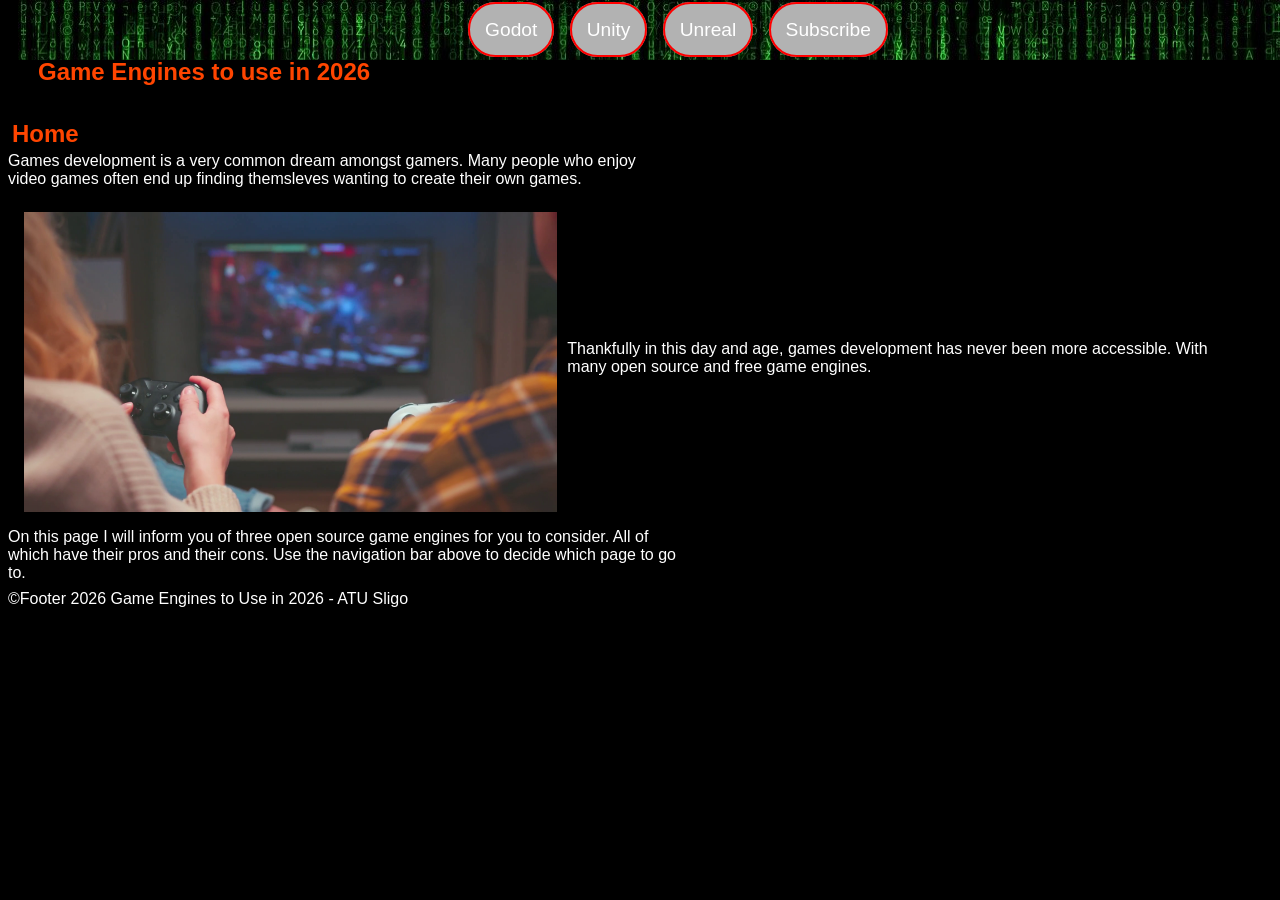
<file: index.html>
<!DOCTYPE html>
<!--Purposes  :This is a web page detailing game engines made for my Web Design project
    Written    : -10/03/26-->
<html lang="en">
    <head>
        <meta charset="UTF-8">
        <meta name="viewport" content="width=device-width, initial-scale=1.0">
        <meta name="description" content="Home Page of the website">
        <meta name="keywords" content="Godot, Unity, Unreal, games, game engines, games development">
        <title>Game Engines to Use in 2026</title>
        <link rel="stylesheet" href="Styles/style.css">
        <link rel="icon" href="Images/Favicon/favicon_io/favicon.ico" type="image/gif" sizes="16x16">
    </head>
    <body>
        
        
        <!--Header section-->
        
        <header>
            
            <nav style="background-image: url(Images/General/NavImg.jpg);"><!--Navigation Section-->
                <ul>
                    <li><a href="godot.html">Godot</a></li>
                    <li><a href="unity.html">Unity</a></li>
                    <li><a href="unreal.html">Unreal</a></li>
                    <li><a href="subscribe.html">Subscribe</a></li>
                </ul>
            </nav>
        </header>
        <main>
            <section>
                <h1 id="title">Game Engines to use in 2026</h1>
                <h2>Home</h2>
                <p>Games development is a very common dream amongst gamers. Many people who enjoy video games often end up finding themsleves wanting to create their own games.
                </p>
                <div class="col-detail">
                    <div class="flexbox">
                        <img id="bigImage" src="Images/General/Gaming.png" alt="Gaming">
                        <p>Thankfully in this day and age, games development has never been more accessible. With many open source and free game engines.</p>
                    </div>
                </div>
                </section>
            
            <aside>
                <p> On this page I will inform you of three open source game engines for you to consider. All of which have their pros and their cons. Use the navigation bar
                    above to decide which page to go to.
                </p>
            </aside>
        </main>
        <footer>
            <p>&copy;Footer 2026 Game Engines to Use in 2026 - ATU Sligo</p>
        </footer>
    </body>
</html>
</file>
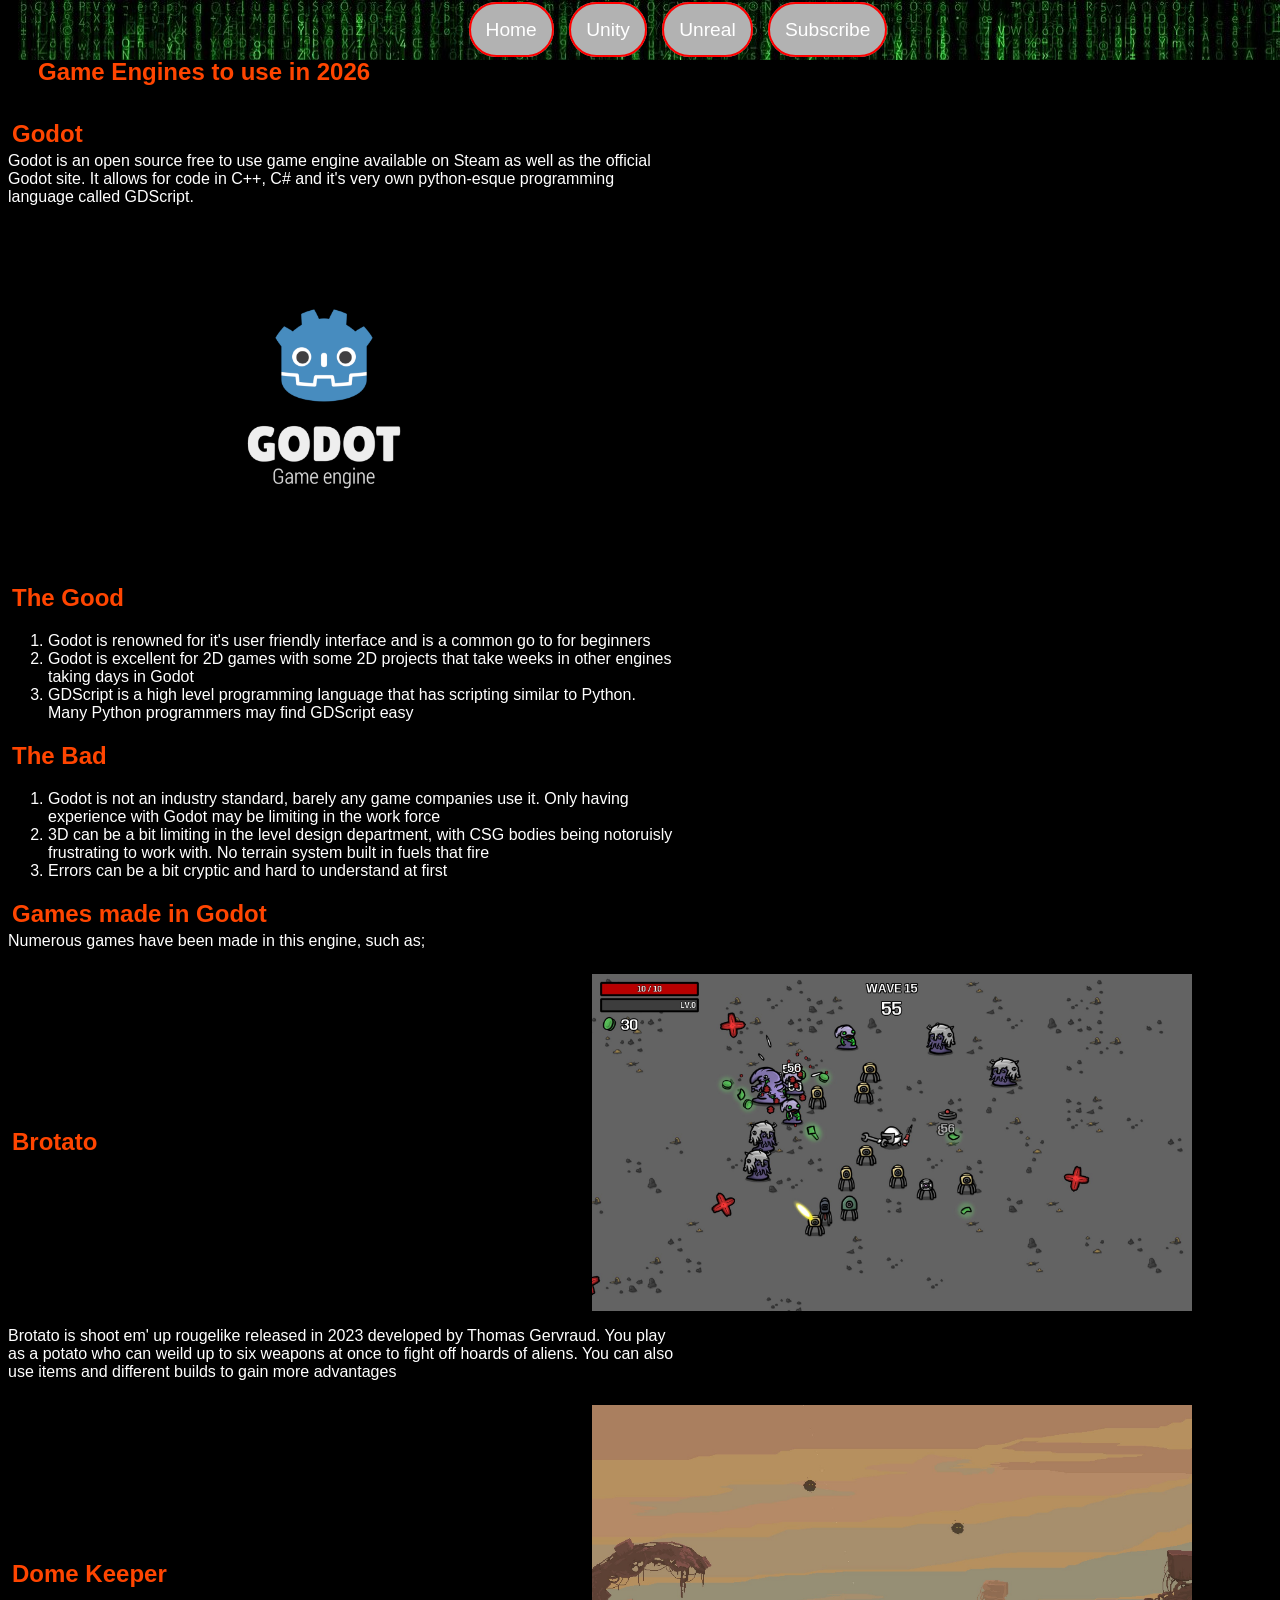
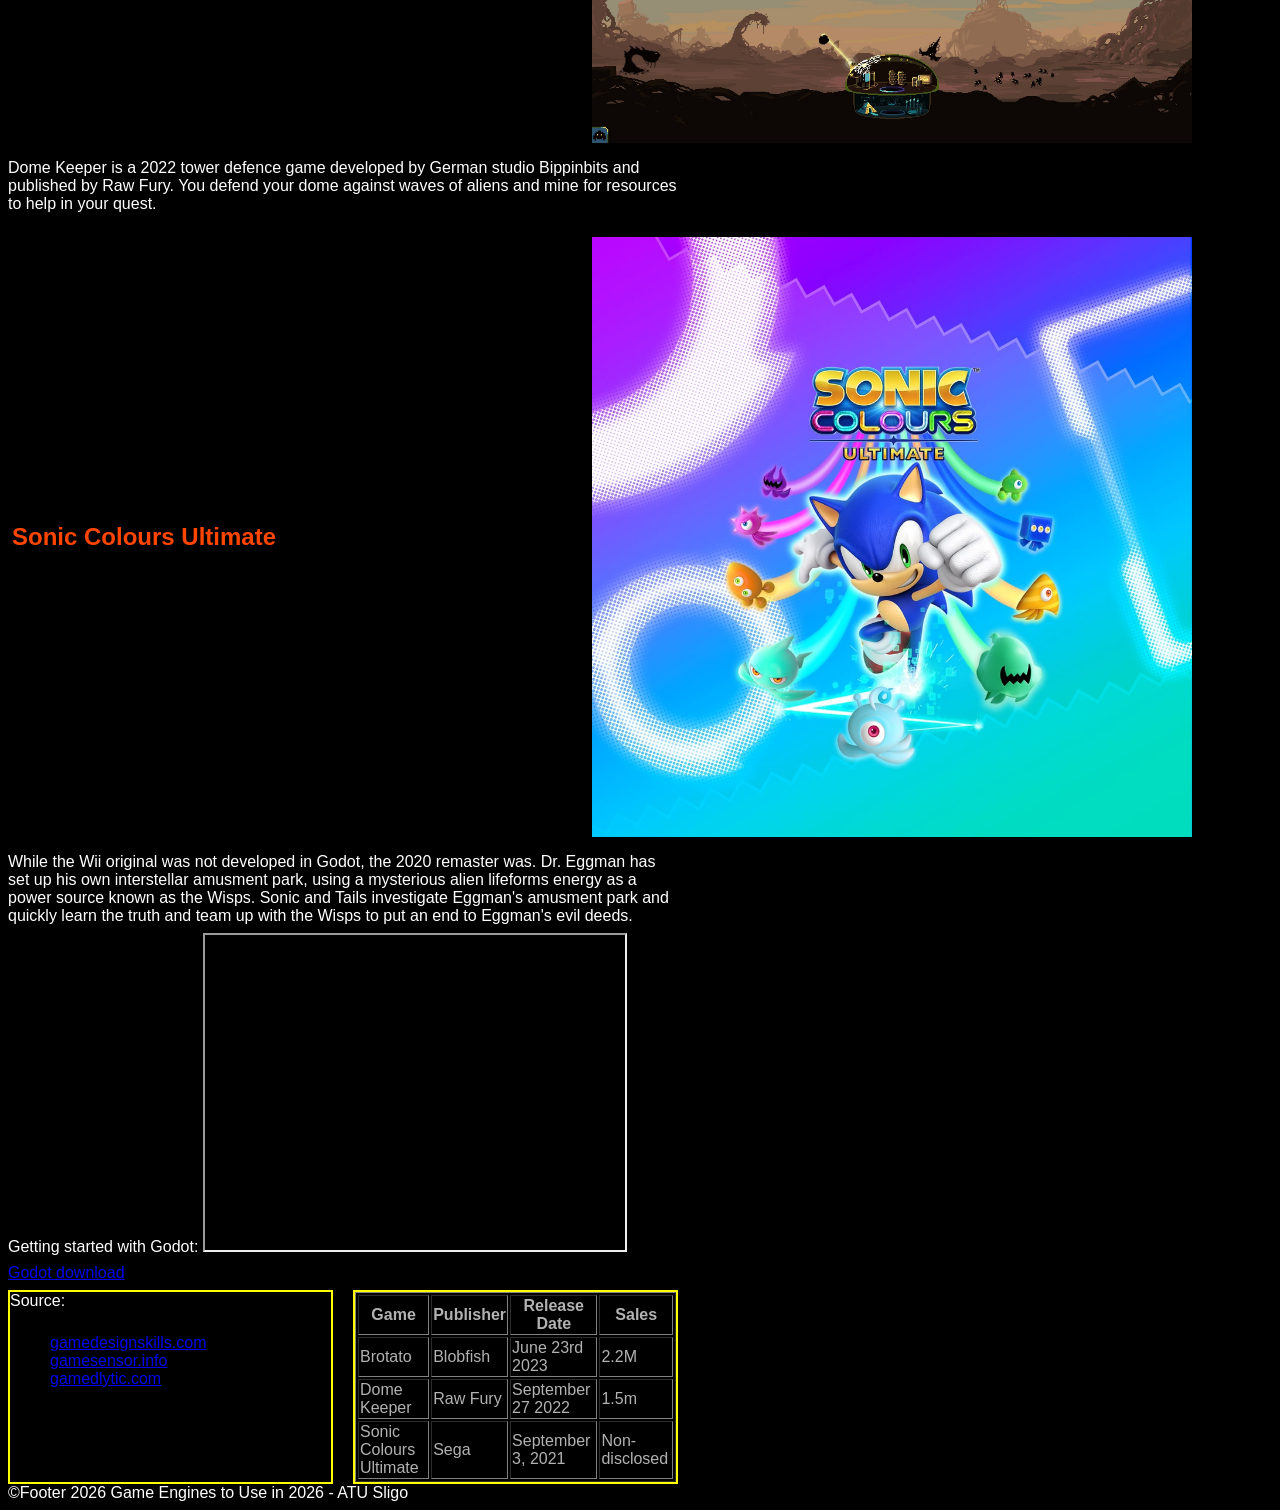
<file: godot.html>
<!DOCTYPE html>
<!--Purposes  :This is a web page detailing game engines made for my Web Design project
    Written    : -10/03/26-->
<html lang="en">
    <head>
        <meta charset="UTF-8">
        <meta name="viewport" content="width=device-width, initial-scale=1.0">
        <meta name="description" content="Home Page of the website">
        <meta name="keywords" content="Godot, Unity, Unreal, games, game engines, games development">
        <title>Game Engines to Use in 2026</title>
        <link rel="stylesheet" href="Styles/style.css">
        <link rel="icon" href="Images/Favicon/favicon_io/favicon.ico" type="image/gif" sizes="16x16">
    </head>
    <body>
        <!--Header section-->
        <header>
            <nav style="background-image: url(Images/General/NavImg.jpg);"><!--Navigation Section-->
                <ul>
                    <li><a href="index.html">Home</a></li>
                    <li><a href="unity.html">Unity</a></li>
                    <li><a href="unreal.html">Unreal</a></li>
                    <li><a href="subscribe.html">Subscribe</a></li>
                </ul>
            </nav>
        </header>
        <main>
            <section>
                <h1 id="title">Game Engines to use in 2026</h1>
                <article>
                    <h2>Godot</h2>
                    <p>Godot is an open source free to use game engine available on Steam as well as the official Godot site. It allows for code in C++, C# and it's very own
                    python-esque programming language called GDScript.
                    </p>
                    <img src="Images/Godot/Godot.png" alt="Godot">
                </article>
                <h2>The Good</h2>
                <ol class="proCon">
                    <li>Godot is renowned for it's user friendly interface and is a common go to for beginners</li>
                    <li>Godot is excellent for 2D games with some 2D projects that take weeks in other engines taking days in Godot</li>
                    <li>GDScript is a high level programming language that has scripting similar to Python. Many Python programmers may find GDScript easy</li>
                </ol>
                <h2>The Bad</h2>
                <ol class="proCon">
                    <li>Godot is not an industry standard, barely any game companies use it. Only having experience with Godot may be limiting in the work force</li>
                    <li>3D can be a bit limiting in the level design department, with CSG bodies being notoruisly frustrating to work with. No terrain system built in fuels that fire</li>
                    <li>Errors can be a bit cryptic and hard to understand at first</li>
                </ol>
            </section>
            <section>
                <h2>Games made in Godot</h2>
                <p>Numerous games have been made in this engine, such as;</p>
                <div class="flexbox">
                    <h2>Brotato</h2>
                    <img src="Images/Godot/brotato-review-1.jpg" alt="Brotato">
                </div>
                <p>Brotato is shoot em' up rougelike released in 2023 developed by Thomas Gervraud. You play as a potato who can weild up to six weapons at once to fight off
                    hoards of aliens. You can also use items and different builds to gain more advantages
                </p>
                <div class="flexbox">
                    <h2>Dome Keeper</h2>
                    <img src="Images/Godot/dome-keeper-2.jpg" alt="dome-keeper">
                </div>
                <p>Dome Keeper is a 2022 tower defence game developed by German studio Bippinbits and published by Raw Fury. You defend your dome against waves of aliens
                    and mine for resources to help in your quest.
                </p>
                <div class="flexbox">
                    <h2>Sonic Colours Ultimate</h2>
                    <img src="Images/Godot/Sonic.jpg" alt="Sonic">
                </div>
                <p>While the Wii original was not developed in Godot, the 2020 remaster was. Dr. Eggman has set up his own interstellar amusment park, using a mysterious
                    alien lifeforms energy as a power source known as the Wisps. Sonic and Tails investigate Eggman's amusment park and quickly learn the truth and team
                    up with the Wisps to put an end to Eggman's evil deeds.
                </p>
            </section>
            <aside>
                <p>Getting started with Godot: <iframe width="420" height="315" src="https://www.youtube.com/watch?v=LOhfqjmasi0"></iframe></p>
                <p><a href="https://godotengine.org/">Godot download</a></p>
            </aside>
        </main>
        <footer>
            <div class="flex-container">
                <div class="flex-child">
                    <p>Source:</p>
                    <ul>
                        <li><a href="https://gamedesignskills.com/game-design/famous-godot-games/">gamedesignskills.com</a></li>
                        <li><a href="https://gamesensor.info/app/1942280">gamesensor.info</a></li>
                        <li><a href="https://gamalytic.com/game/1637320">gamedlytic.com</a></li>
                    </ul>
                </div>
                <div class="flex-child">
                    <table border="1">
                        <tr>
                            <th>Game</th>
                            <th>Publisher</th>
                            <th>Release Date</th>
                            <th>Sales</th>
                        </tr>
                        <tr>
                            <td>Brotato</td>
                            <td>Blobfish</td>
                            <td>June 23rd 2023</td>
                            <td>2.2M</td>
                        </tr>
                        <tr>
                            <td>Dome Keeper</td>
                            <td>Raw Fury</td>
                            <td>September 27 2022</td>
                            <td>1.5m</td>
                        </tr>
                        <tr>
                            <td>Sonic Colours Ultimate</td>
                            <td>Sega</td>
                            <td>September 3, 2021</td>
                            <td>Non-disclosed</td>
                        </tr>
                    </table>
                </div>
            </div>

            <p>&copy;Footer 2026 Game Engines to Use in 2026 - ATU Sligo</p>
        </footer>
    </body>
</html>
</file>
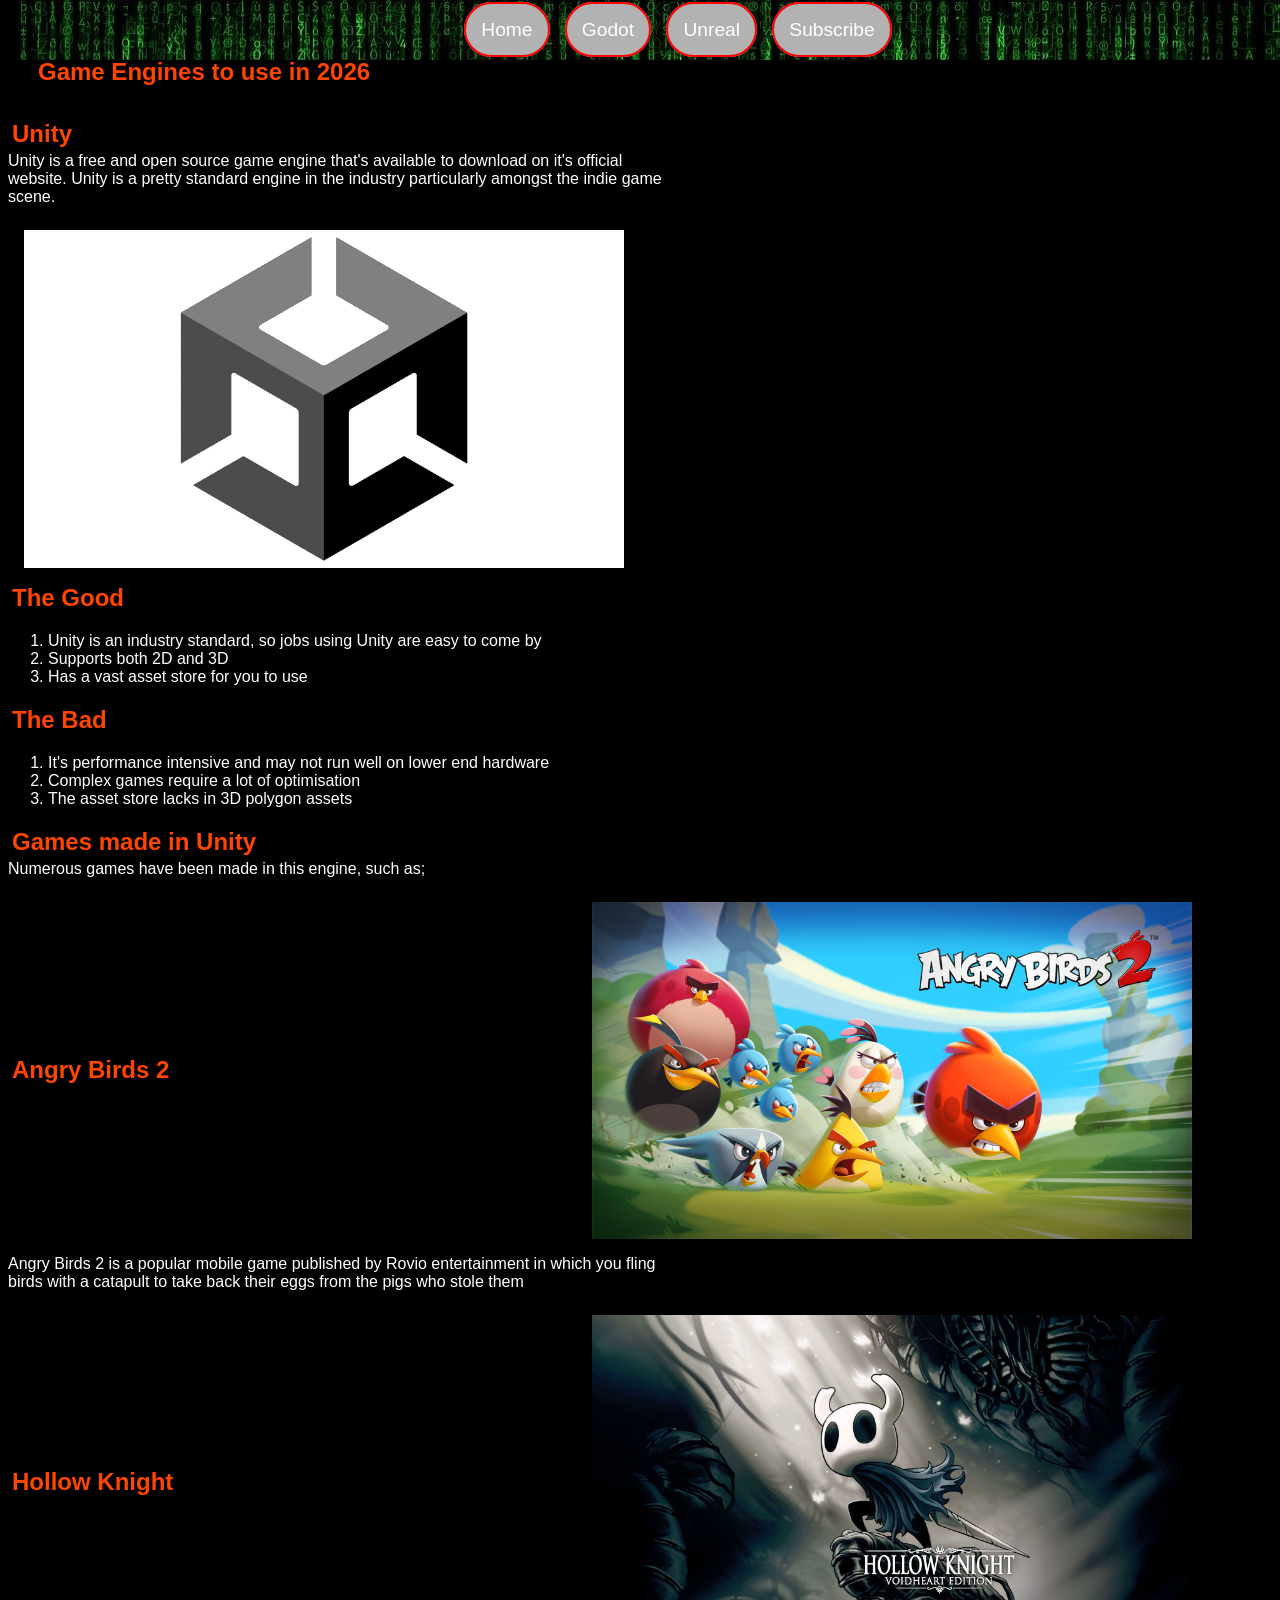
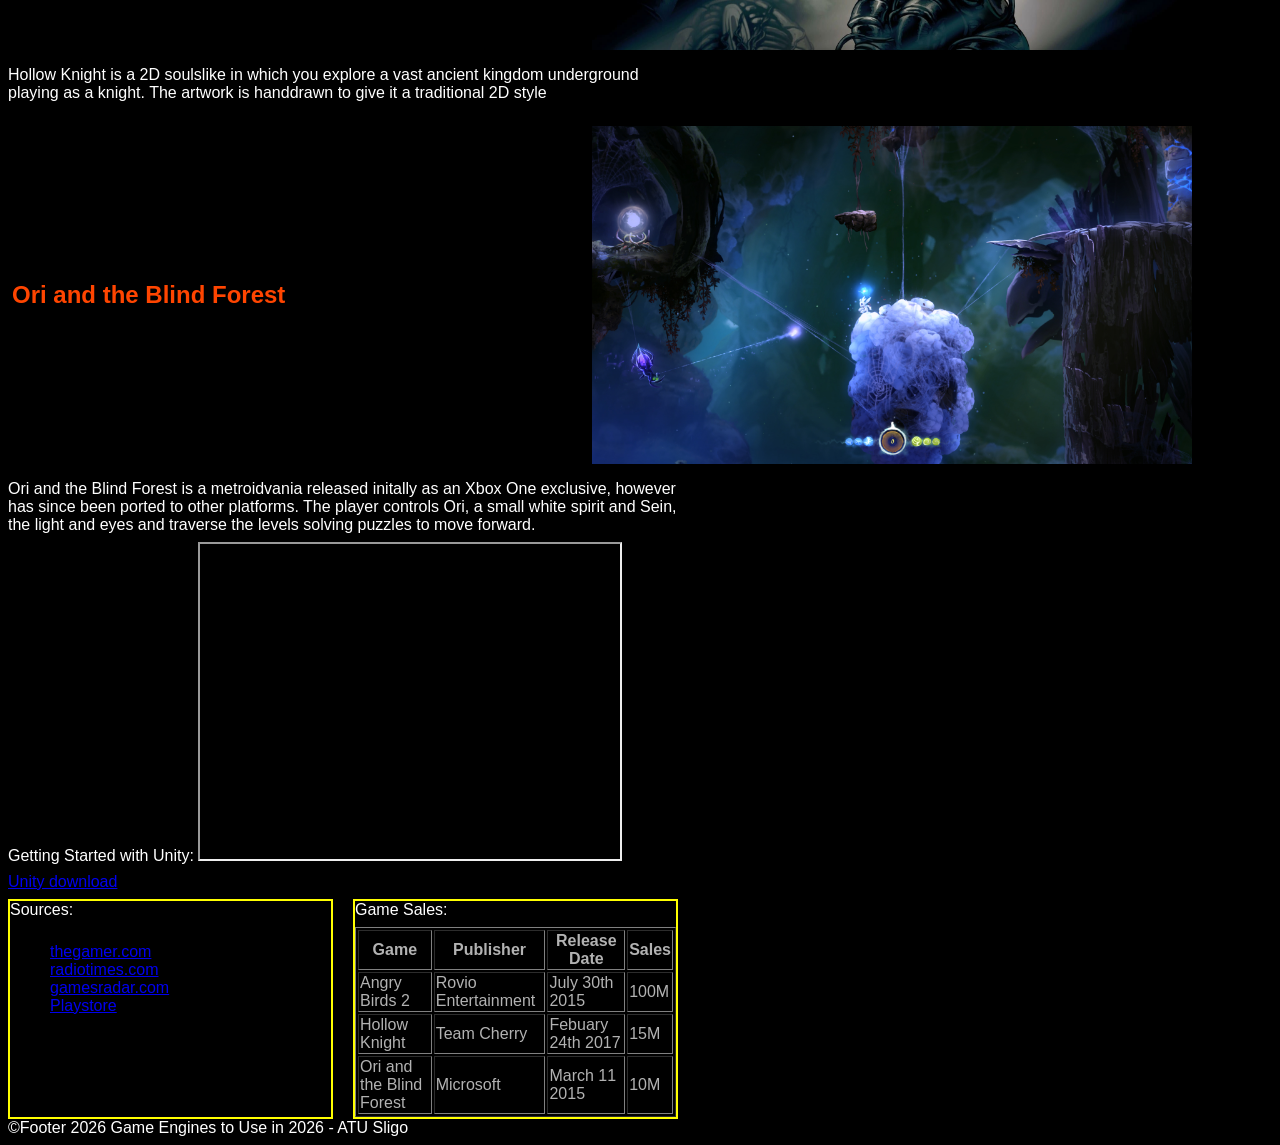
<file: unity.html>
<!DOCTYPE html>
<!--Purposes  :This is a web page detailing game engines made for my Web Design project
    Written    : -10/03/26-->
<html lang="en">
    <head>
        <meta charset="UTF-8">
        <meta name="viewport" content="width=device-width, initial-scale=1.0">
        <meta name="description" content="Home Page of the website">
        <meta name="keywords" content="Godot, Unity, Unreal, games, game engines, games development">
        <title>Game Engines to Use in 2026</title>
        <link rel="stylesheet" href="Styles/style.css">
        <link rel="icon" href="Images/Favicon/favicon_io/favicon.ico" type="image/gif" sizes="16x16">
    </head>
    <body>
        <!--Header section-->
        <header>
            <nav style="background-image: url(Images/General/NavImg.jpg);"><!--Navigation Section-->
                <ul>
                    <li><a href="index.html">Home</a></li>
                    <li><a href="godot.html">Godot</a></li>
                    <li><a href="unreal.html">Unreal</a></li>
                    <li><a href="subscribe.html">Subscribe</a></li>
                </ul>
            </nav>
        </header>
        <main>
            <section>
                <h1 id="title">Game Engines to use in 2026</h1>
                <article>
                        <h2>Unity</h2>
                        <p>Unity is a free and open source game engine that's available to download on it's official website. Unity is a pretty standard engine in the industry
                        particularly amongst the indie game scene. 
                        </p>
                        <img src="Images/Unity/Unity-Symbol.png" alt="Unity">
                        <h2>The Good</h2>
                        <ol class="proCon">
                            <li>Unity is an industry standard, so jobs using Unity are easy to come by</li>
                            <li>Supports both 2D and 3D</li>
                            <li>Has a vast asset store for you to use</li>
                        </ol>
                        <h2>The Bad</h2>
                        <ol class="proCon">
                            <li>It's performance intensive and may not run well on lower end hardware</li>
                            <li>Complex games require a lot of optimisation</li>
                            <li>The asset store lacks in 3D polygon assets</li>
                        </ol>
                </article>
            </section>
            <section>
                <h2>Games made in Unity</h2>
                <p>Numerous games have been made in this engine, such as;</p>
                <div class="flexbox">
                    <h2>Angry Birds 2</h2>
                    <img src="Images/Unity/AngryBird.png" alt="AngryBird">
                </div>
                <p>Angry Birds 2 is a popular mobile game published by Rovio entertainment in which you fling birds with a catapult to take back their eggs from the pigs
                    who stole them
                </p>
                <div class="flexbox">
                    <h2>Hollow Knight</h2>
                    <img src="Images/Unity/HollowKnight.jpg" alt="HollowKnight">
                </div>
                <p>Hollow Knight is a 2D soulslike in which you explore a vast ancient kingdom underground playing as a knight. The artwork is handdrawn to give it a 
                    traditional 2D style
                </p>
                <div class="flexbox">
                    <h2>Ori and the Blind Forest</h2>
                    <img src="Images/Unity/OriGameplay.jpg" alt="Ori">
                </div>
                <p>Ori and the Blind Forest is a metroidvania released initally as an Xbox One exclusive, however has since been ported to other platforms. The player controls
                    Ori, a small white spirit and Sein, the light and eyes and traverse the levels solving puzzles to move forward.
                </p>

                <aside>
                <p>Getting Started with Unity: <iframe width="420" height="315" src="https://www.youtube.com/watch?v=xw6DR7uuNz0#ddg-play"></iframe></p>
                <p><a href="https://unity.com/products/unity-personal">Unity download</a></p>
                </aside>
            </section>

        </main>
        <footer>
            <div class="flex-container">
                <div class="flex-child">
                    <p>Sources:</p>
                    <ul>
                        <li><a href="https://www.thegamer.com/unity-game-engine-great-games/">thegamer.com</a></li>
                        <li><a href="https://www.radiotimes.com/technology/gaming/hollow-knight-sales-numbers/">radiotimes.com</a></li>
                        <li><a href="https://www.gamesradar.com/ori-and-the-blind-forest-has-sold-around-10-million-copies-which-probably-makes-it-the-most-successful-metroidvania-ever-made-but-its-dev-couldve-gone-bankrupt/">gamesradar.com</a></li>
                        <li><a href="https://play.google.com/store/apps/details?id=com.rovio.baba">Playstore</a></li>
                    </ul>
                </div>
                <div class="flex-child">
                    <p>Game Sales: </p>
                    <table border="1">
                        <tr>
                            <th>Game</th>
                            <th>Publisher</th>
                            <th>Release Date</th>
                            <th>Sales</th>
                        </tr>
                        <tr>
                            <td>Angry Birds 2</td>
                            <td>Rovio Entertainment</td>
                            <td>July 30th 2015</td>
                            <td>100M</td>
                        </tr>
                        <tr>
                            <td>Hollow Knight</td>
                            <td>Team Cherry</td>
                            <td>Febuary 24th 2017</td>
                            <td>15M</td>
                        </tr>
                        <tr>
                            <td>Ori and the Blind Forest</td>
                            <td>Microsoft</td>
                            <td>March 11 2015</td>
                            <td>10M</td>
                        </tr>
                    </table>
                </div>
            </div>
            
            <p>&copy;Footer 2026 Game Engines to Use in 2026 - ATU Sligo</p>
        </footer>
    </body>
</html>
</file>
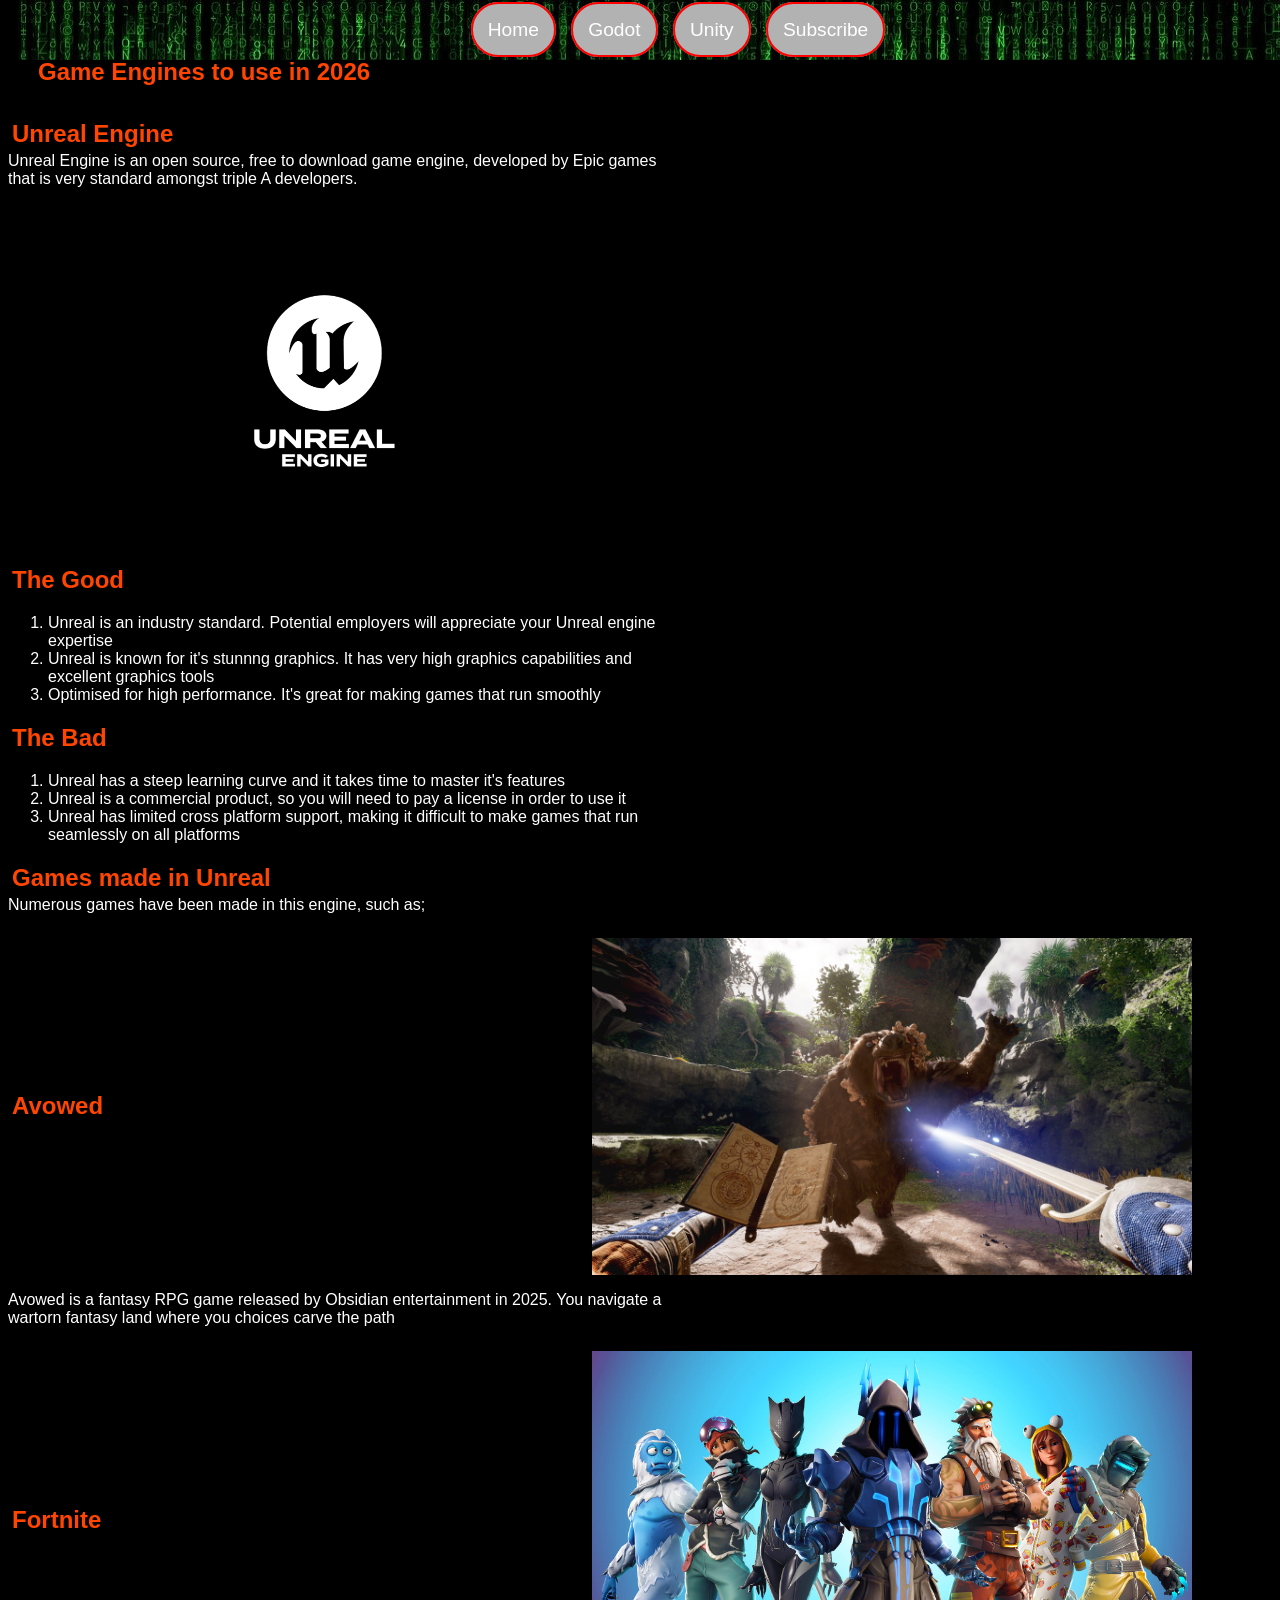
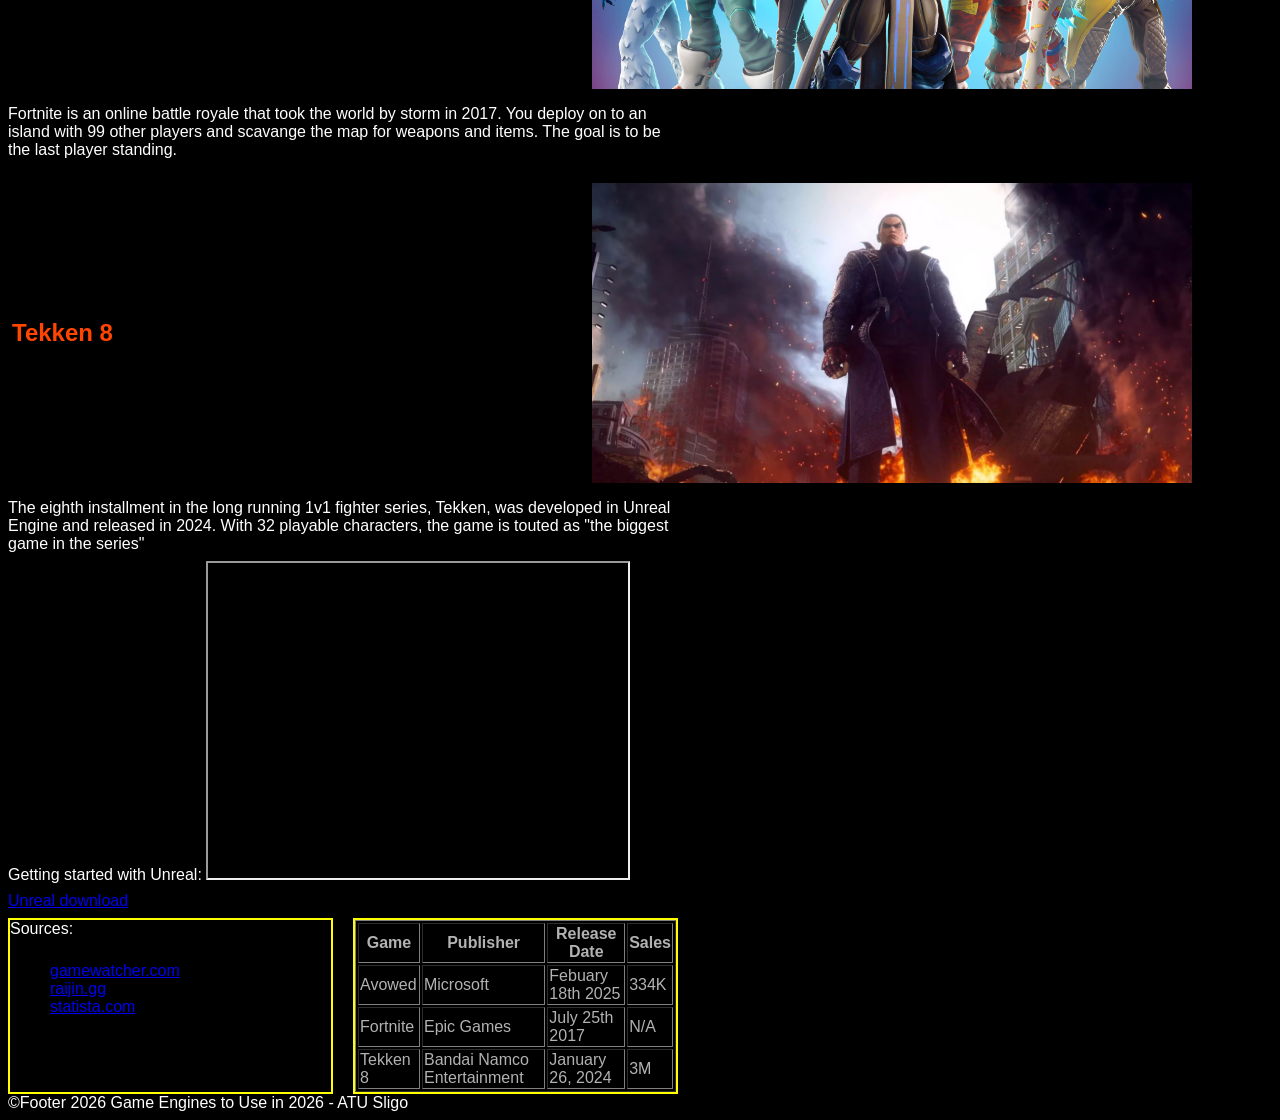
<file: unreal.html>
<!DOCTYPE html>
<!--Purposes  :This is a web page detailing game engines made for my Web Design project
    Written    : -10/03/26-->
<html lang="en">
    <head>
        <meta charset="UTF-8">
        <meta name="viewport" content="width=device-width, initial-scale=1.0">
        <meta name="description" content="Home Page of the website">
        <meta name="keywords" content="Godot, Unity, Unreal, games, game engines, games development">
        <title>Game Engines to Use in 2026</title>
        <link rel="stylesheet" href="Styles/style.css">
        <link rel="icon" href="Images/Favicon/favicon_io/favicon.ico" type="image/gif" sizes="16x16">
    </head>
    <body>
        <!--Header section-->
        <header>
            <nav style="background-image: url(Images/General/NavImg.jpg);"><!--Navigation Section-->
                <ul>
                    <li><a href="index.html">Home</a></li>
                    <li><a href="godot.html">Godot</a></li>
                    <li><a href="unity.html">Unity</a></li>
                    <li><a href="subscribe.html">Subscribe</a></li>
                </ul>
            </nav>
        </header>
        <main>
            <article>
                <h1 id="title">Game Engines to use in 2026</h1>
                    <h2>Unreal Engine</h2>
                    <p>Unreal Engine is an open source, free to download game engine, developed by Epic games that is very standard amongst triple A developers.
                    </p>
                    <img src="Images/Unreal/logo.png" alt="Unreal">
                    <h2>The Good</h2>
                    <ol class="proCon">
                        <li>Unreal is an industry standard. Potential employers will appreciate your Unreal engine expertise</li>
                        <li>Unreal is known for it's stunnng graphics. It has very high graphics capabilities and excellent graphics tools</li>
                        <li>Optimised for high performance. It's great for making games that run smoothly</li>
                    </ol>
                    <h2>The Bad</h2>
                    <ol class="proCon">
                        <li>Unreal has a steep learning curve and it takes time to master it's features</li>
                        <li>Unreal is a commercial product, so you will need to pay a license in order to use it</li>
                        <li>Unreal has limited cross platform support, making it difficult to make games that run seamlessly on all platforms</li>
                    </ol>
            </article>
                

                
             <section>
                <h2>Games made in Unreal</h2>
                <p>Numerous games have been made in this engine, such as;</p>
                <div class="flexbox">
                    <h2>Avowed</h2>
                    <img src="Images/Unreal/avowed-image-scaled.jpg" alt="Avowed">
                </div>
                <p>Avowed is a fantasy RPG game released by Obsidian entertainment in 2025. You navigate a wartorn fantasy land where you choices carve the path
                </p>
                <div class="flexbox">
                    <h2>Fortnite</h2>
                    <img src="Images/Unreal/Fortnite.jpg" alt="Fortnite">
                </div>
                <p>Fortnite is an online battle royale that took the world by storm in 2017. You deploy on to an island with 99 other players and scavange the map 
                    for weapons and items. The goal is to be the last player standing.
                </p>
                <div class="flexbox">
                    <h2>Tekken 8</h2>
                    <img src="Images/Unreal/tekken-8-story-kazuya.avif" alt="Tekken">
                </div>
                <p>The eighth installment in the long running 1v1 fighter series, Tekken, was developed in Unreal Engine and released in 2024. With 32 playable characters,
                    the game is touted as "the biggest game in the series"
                </p>
             </section>
            <aside>
                <p>Getting started with Unreal: <iframe width="420" height="315" src="https://www.youtube.com/watch?v=k-zMkzmduqI"></iframe></p>
                <p><a href="https://www.unrealengine.com/en-US/unreal-engine-5">Unreal download</a></p>
            </aside>
        </main>
        <footer>
            <div class="flex-container">
                <div class="flex-child">
                    <p>Sources: </p>
                    <ul>
                        <li><a href="https://www.gamewatcher.com/news/unreal-engine-5-games">gamewatcher.com</a></li>
                        <li><a href="https://raijin.gg/app/2457220/Avowed/sales-revenue">raijin.gg</a></li>
                        <li><a href="https://www.statista.com/statistics/1451745/tekken-8-unit-sales-worldwide-total/">statista.com</a></li>
                    </ul>
                </div>
                <div class="flex-child">
                    <table border="1">
                        <tr>
                            <th>Game</th>
                            <th>Publisher</th>
                            <th>Release Date</th>
                            <th>Sales</th>
                        </tr>
                        <tr>
                            <td>Avowed</td>
                            <td>Microsoft</td>
                            <td>Febuary 18th 2025</td>
                            <td>334K</td>
                        </tr>
                        <tr>
                            <td>Fortnite</td>
                            <td>Epic Games</td>
                            <td>July 25th 2017</td>
                            <td>N/A</td>
                        </tr>
                        <tr>
                            <td>Tekken 8</td>
                            <td>Bandai Namco Entertainment</td>
                            <td>January 26, 2024</td>
                            <td>3M</td>
                        </tr>
                    </table>
                </div>
            </div>
            <p>&copy;Footer 2026 Game Engines to Use in 2026 - ATU Sligo</p>
        </footer>
    </body>
</html>
</file>
<file: Styles/style.css>
html {
    background-color: black;
}
h1 {
    margin: 0;
    padding:4px;
    color: orangered;
}
h2 {
    margin: 0;
    padding: 4px;
    color: orangered;
}
header {
    background-color: black;
    padding: 10px;
}
body {
    font-family: Arial, Helvetica, sans-serif;
    font-size: 100%;
    width: 670px;
    height: 800px;
}
p {
    margin: 0;
    padding-bottom: .5em;
    color: white;
}
img {
    float: left;
    margin: 16px;
    width: 100%;
    max-width: 600px;
    object-fit: cover;
    vertical-align: middle;
}
#logo {
    float: left;
}

#title {
    padding: 30px
}

nav {
    position: fixed;
    top: 0;
    
    width: 100%;
}
.proCon {
    color: white;
}

nav ul {
    text-align: center;
    font-size: 1.2em;
}

nav ul li {
    list-style-type: none;
    background-color: #B2B2B2;
    display: inline;
    padding: 15px;
    margin: 5px;
    border: 2px solid #ff0000;
    border-radius: 30px;
}

nav ul li a {
    color: white;
    text-decoration: none;
}

nav ul li:hover {
    background-color: rgb(206, 206, 206);
}

#selection {
    background-color: rgb(206, 206, 206)
}

.leftImage {
    float: left;
    padding-right: 100px;
}
.imageContainer {
    padding-inline: 0 20px;
    display: flex;
    flex-wrap: wrap;
    align-items: center;
    justify-content: space-around;
    gap: 5rem;
}

.intro {
    text-align: left;
    padding-left: 800px;
}
.flexbox {
    display: flex;
    justify-content: space-between;
    align-items: center;
    background-color: black;
    width: 1200px;
    flex-direction: row;
}
.flexbox div {
    flex: 1;
    margin: 0 10px;
    background-color: black;
    
}

#bigImage {
    width: 600px;
    height: 300px;
    float:left;
    margin-right: 10px;
}

.col_detail {
    column-count: 1;
    column-rule: 1px solid white;
    column-gap: 50px;
    padding: 2px;
}

.leanRight {
    text-align: right;
}

img {
    border: 0;
}

table {
    border: 1;
}

table tr th {
    color: #B2B2B2;
}
table tr td {
    color: #B2B2B2;
}

.flex-container {
    display: flex;
}

.flex-child {
    flex: 1;
    border: 2px solid yellow;
}
.flex-child:first-child {
    margin-right: 20px;
}
</file>
